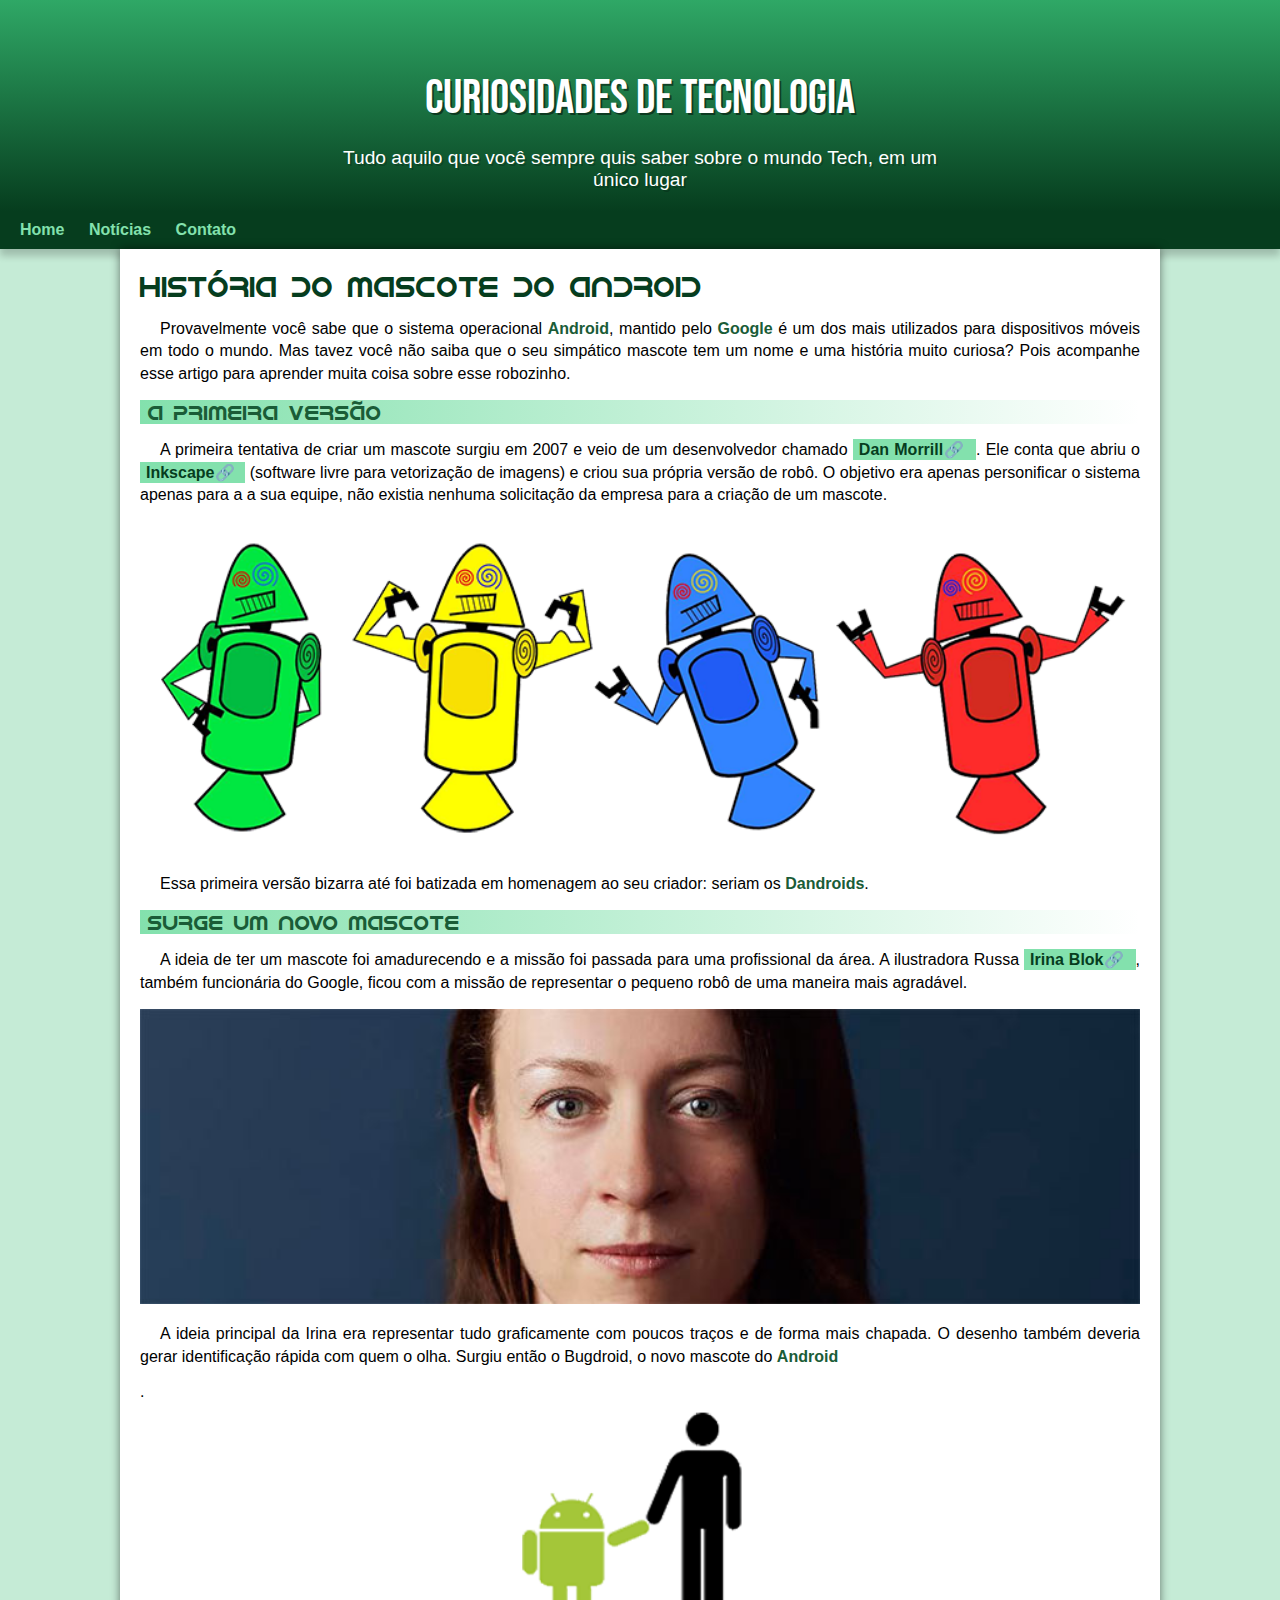
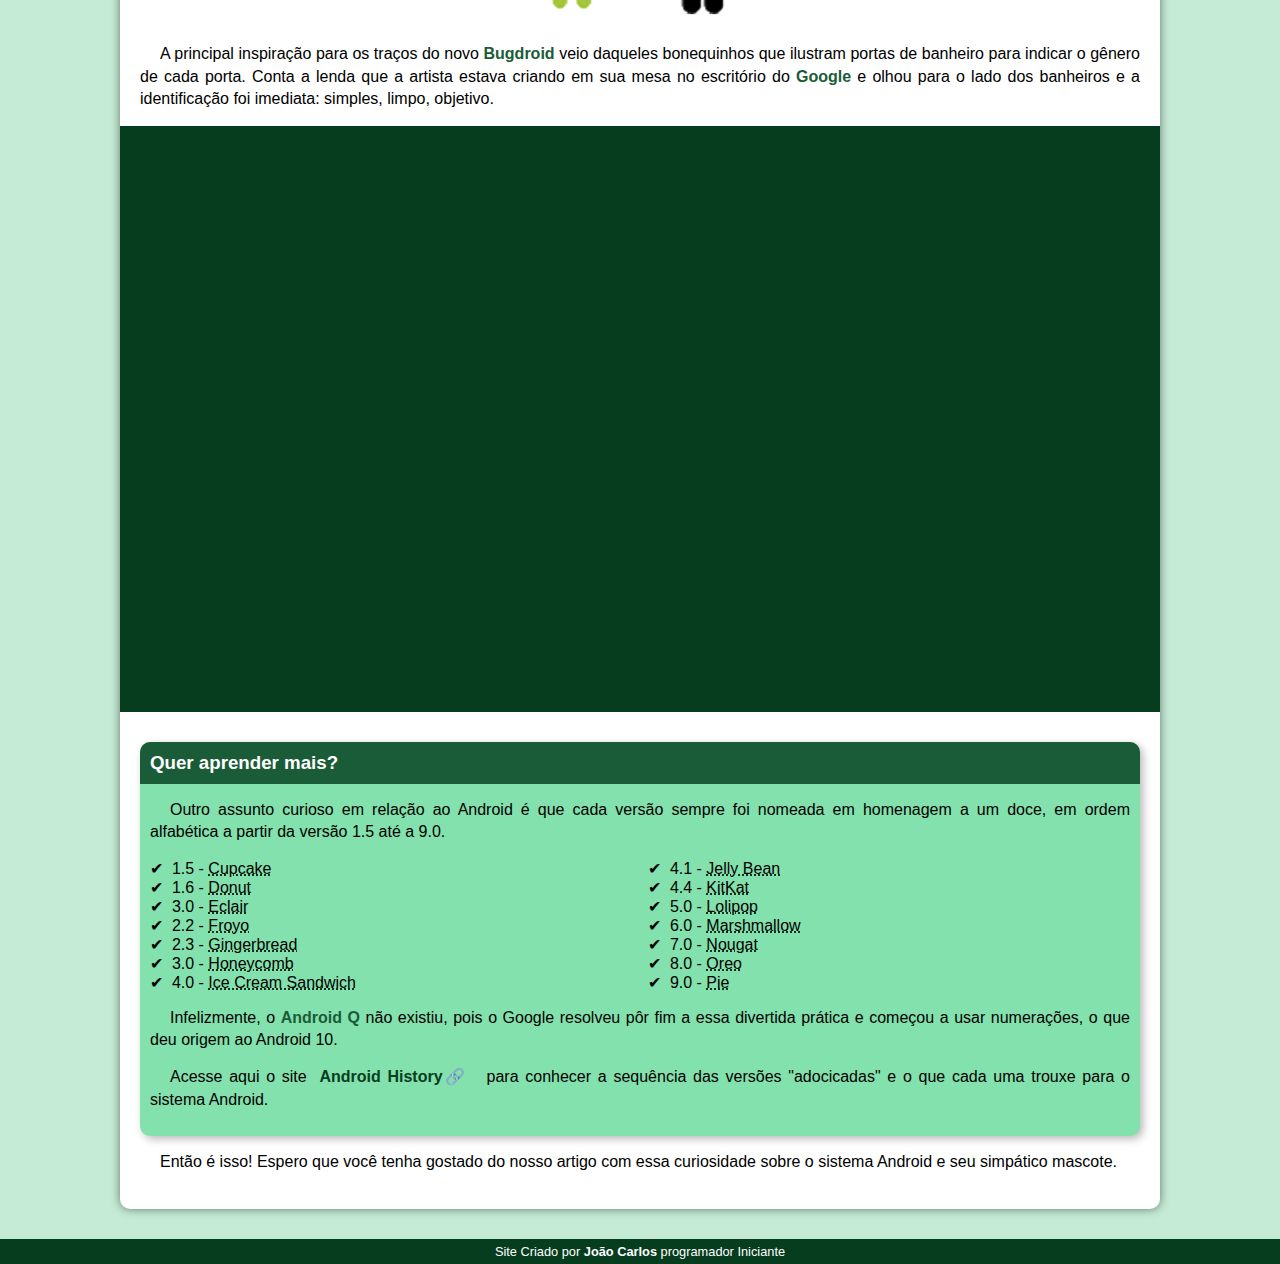
<file: index.html>
<!DOCTYPE html>
<html lang="pt-br">
<head>
    <meta charset="UTF-8">
    <meta http-equiv="X-UA-Compatible" content="IE=edge">
    <meta name="viewport" content="width=device-width, initial-scale=1.0">
    <title>Como Surgiu o Mascote do Android</title>
    <link rel="shortcut icon" href="imagens/favicon.ico" type="image/x-icon">
    <link rel="stylesheet" href="style/style.css">
</head>
<body>
    <header>
        <h1>Curiosidades de Tecnologia</h1>
        <p>Tudo aquilo que você sempre quis saber sobre o mundo Tech, em um único lugar
        </p>
    </header>
    <nav> 
        <a href="#">Home</a>
        <a href="#">Notícias</a>
        <a href="#">Contato</a>
    </nav>
    <main>
        <article>
            <h1>História do Mascote do Android</h1>
            
            <p>Provavelmente você sabe que o sistema operacional <strong>Android</strong>, mantido pelo <strong>Google</strong> é um dos mais utilizados para dispositivos móveis em todo o mundo. Mas tavez você não saiba que o seu simpático mascote tem um nome e uma história muito curiosa? Pois acompanhe esse artigo para aprender muita coisa sobre esse robozinho.</p>

            <h2>A primeira versão</h2>

            <p>A primeira tentativa de criar um mascote surgiu em 2007 e veio de um desenvolvedor chamado <a href="https://androidcommunity.com/dan-morrill-shows-us-the-android-mascot-that-almost-was-20130103/" target="_blank" class="externo">Dan Morrill</a>. Ele conta que abriu o <a href="https://inkscape.org/pt-br/" target="_blank" class="externo">Inkscape</a> (software livre para vetorização de imagens) e criou sua própria versão de robô. O objetivo era apenas personificar o sistema apenas para a a sua equipe, não existia nenhuma solicitação da empresa para a criação de um mascote.</p>

            <picture>
                <source media="(max-width:670px )" srcset="imagens/dan-droids-pq.png">
                <img src="imagens/dan-droids.png" alt="Primeiro mascote do Android"></picture>

            <p>Essa primeira versão bizarra até foi batizada em homenagem ao seu criador: seriam os <strong>Dandroids</strong>.</p>

            <h2>Surge um novo mascote</h2>

            <p>A ideia de ter um mascote foi amadurecendo e a missão foi passada para uma profissional da área. A ilustradora Russa <a href="https://www.irinablok.com/" target="_blank" class="externo">Irina Blok</a>, também funcionária do Google, ficou com a missão de representar o pequeno robô de uma maneira mais agradável.</p>

            <picture>
                <source media="(max-width:670px )" srcset="imagens/irina-blok-pq.jpg">
                <img src="imagens/irina-blok.jpg" alt="Irina Blok, criadora do Bugdroid"></picture>

            <p>A ideia principal da Irina era representar tudo graficamente com poucos traços e de forma mais chapada. O desenho também deveria gerar identificação rápida com quem o olha. Surgiu então o Bugdroid, o novo mascote do <strong>Android</strong></p>.

            <img src="imagens/bugdroid.png" class="pequena" alt="Bugdroid">

            <p>A principal inspiração para os traços do novo <strong>Bugdroid</strong> veio daqueles bonequinhos que ilustram portas de banheiro para indicar o gênero de cada porta. Conta a lenda que a artista estava criando em sua mesa no escritório do <strong>Google</strong> e olhou para o lado dos banheiros e a identificação foi imediata: simples, limpo, objetivo.</p>

            <div class="video">
                <iframe width="560" height="315" src="https://www.youtube.com/embed/l2UDgpLz20M" title="YouTube video player" frameborder="0" allow="accelerometer; autoplay; clipboard-write; encrypted-media; gyroscope; picture-in-picture; web-share" allowfullscreen></iframe>
            </div>
            
            <aside>
                <h3>Quer aprender mais?</h3>
                <p>Outro assunto curioso em relação ao Android é que cada versão sempre foi nomeada em homenagem a um doce, em ordem alfabética a partir da versão 1.5 até a 9.0.</p>
                <ul>
                    <li>1.5 - <abbr title="Bolo de Copo">Cupcake</abbr></li>
                    <li>1.6 - <abbr title="Rosquinha">Donut</abbr></li>
                    <li>3.0 - <abbr title="Bomba">Eclair</abbr></li>
                    <li>2.2 - <abbr title="Iogurte Congelado">Froyo</abbr></li>
                    <li>2.3 - <abbr title="Biscoito de Gengibre">Gingerbread</abbr></li>
                    <li>3.0 - <abbr title="Favo de Mel">Honeycomb</abbr></li>
                    <li>4.0 - <abbr title="Sanduíche de Sorvete">Ice Cream Sandwich</abbr></li>
                    <li>4.1 - <abbr title="Jujuba">Jelly Bean</abbr></li>
                    <li>4.4 - <abbr title="KitKat">KitKat</abbr></li>
                    <li>5.0 - <abbr title="Pirulito">Lolipop</abbr></li>
                    <li>6.0 - <abbr title="Marshmallow">Marshmallow</abbr></li>
                    <li>7.0 - <abbr title="Torrone">Nougat</abbr></li>
                    <li>8.0 - <abbr title="Oreo">Oreo</abbr></li>
                    <li>9.0 - <abbr title="Torte">Pie</abbr></li>
                </ul>
                <p>Infelizmente, o <strong>Android Q</strong> não existiu, pois o Google resolveu pôr fim a essa divertida prática e começou a usar numerações, o que deu origem ao Android 10.</p>
                <p>Acesse aqui o site <a href="https://www.android.com/intl/en_uk/history/" target="_blank" class="externo">Android History</a> para conhecer a sequência das versões "adocicadas" e o que cada uma trouxe para o sistema Android.</p>
            </aside>
            

            <p>Então é isso! Espero que você tenha gostado do nosso artigo com essa curiosidade sobre o sistema Android e seu simpático mascote.</p>
         
        </article>
    </main>
    <footer>
        <p>Site Criado por <a href="https://instagram.com/its.jooao?igshid=ZGUzMzM3NWJiOQ==" target="_blank">João Carlos</a> programador Iniciante</p>
    </footer>
</body>
</html>
</file>
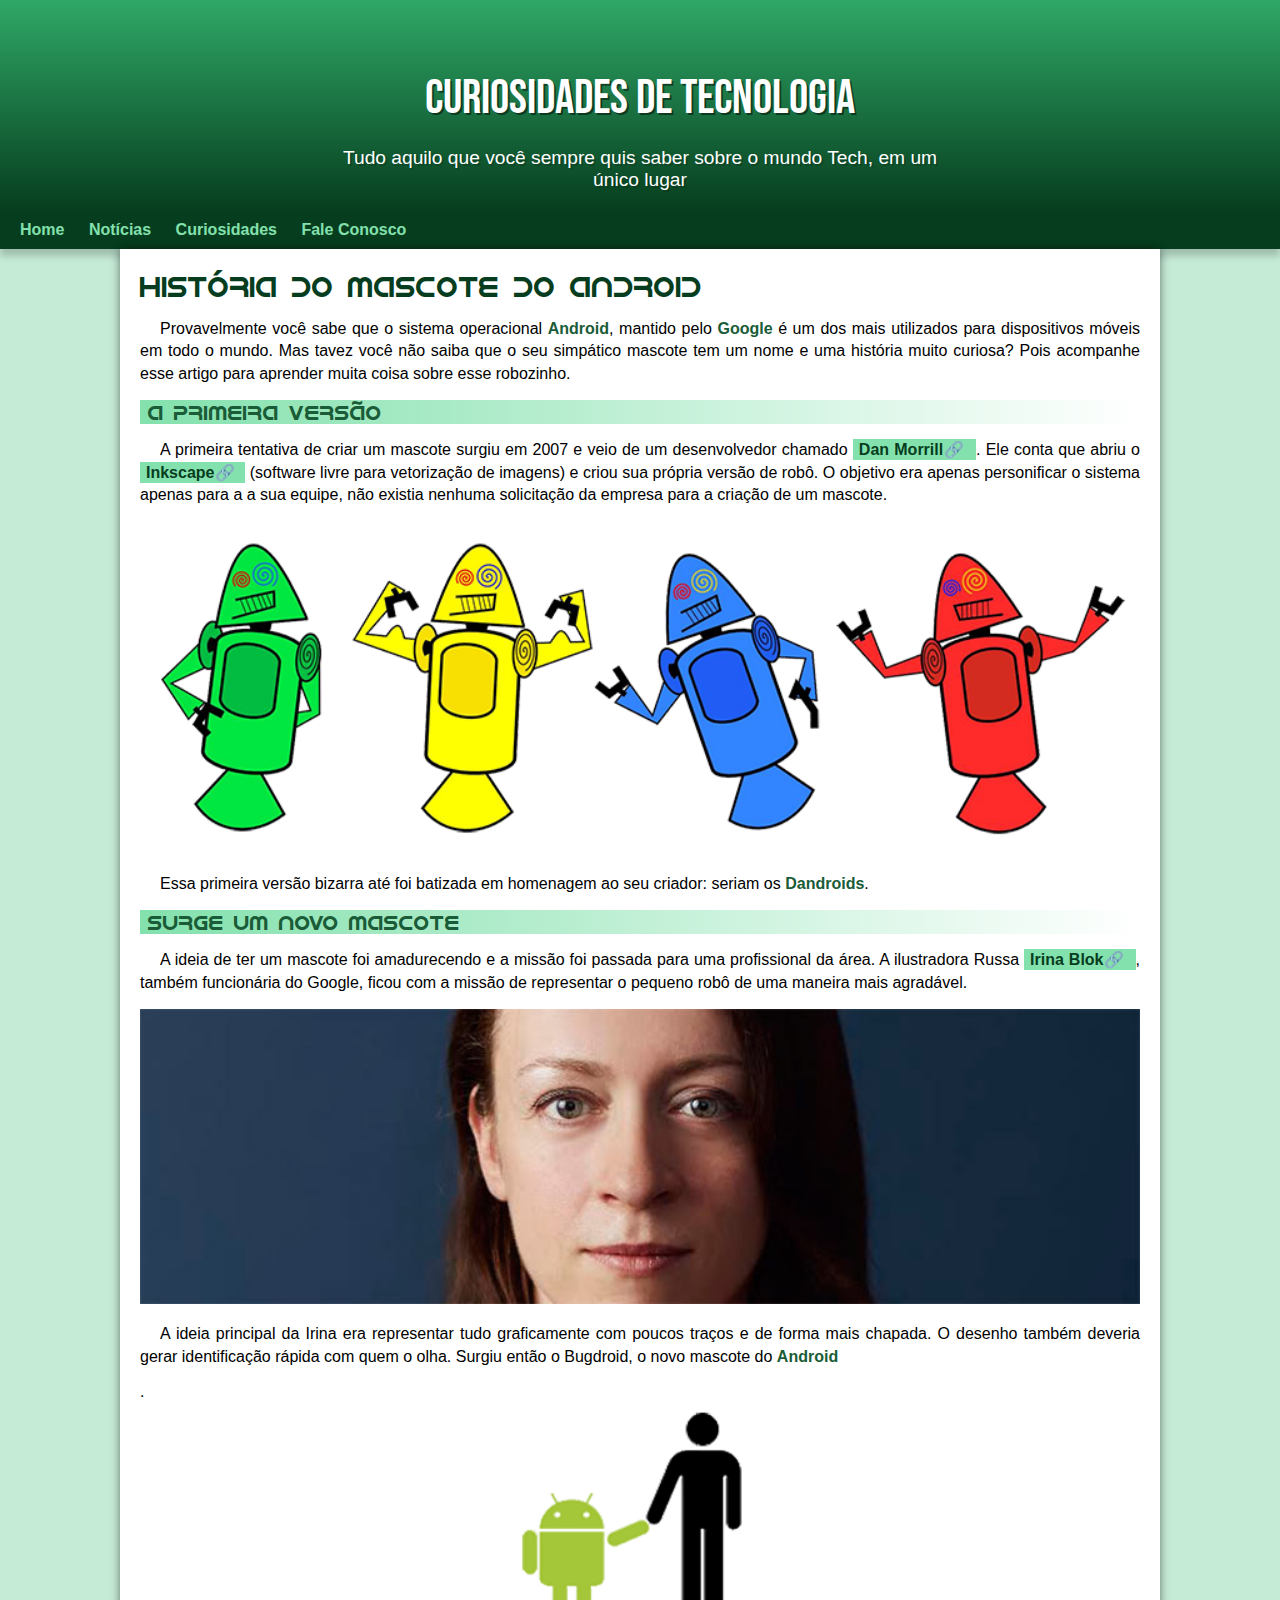
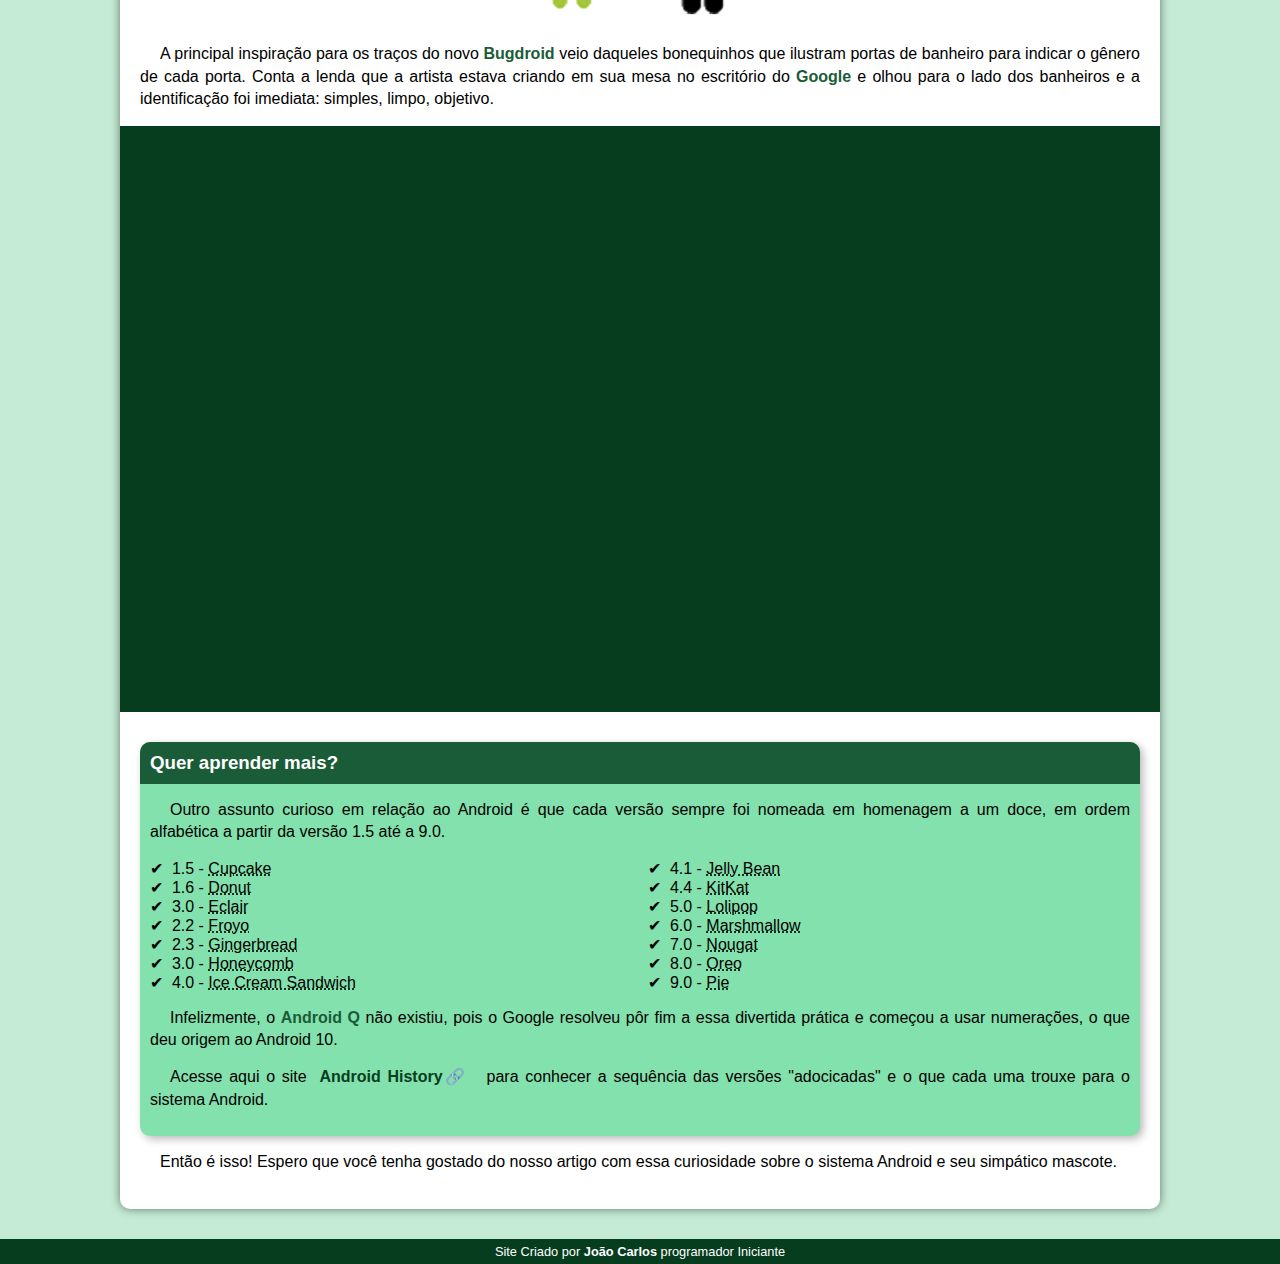
<file: index.html.html>
<!DOCTYPE html>
<html lang="pt-br">
<head>
    <meta charset="UTF-8">
    <meta http-equiv="X-UA-Compatible" content="IE=edge">
    <meta name="viewport" content="width=device-width, initial-scale=1.0">
    <title>Como Surgiu o Mascote do Android</title>
    <link rel="shortcut icon" href="imagens/favicon.ico" type="image/x-icon">
    <link rel="stylesheet" href="style/style.css">
</head>
<body>
    <header>
        <h1>Curiosidades de Tecnologia</h1>
        <p>Tudo aquilo que você sempre quis saber sobre o mundo Tech, em um único lugar
        </p>
    </header>
    <nav> 
        <a href="#">Home</a>
        <a href="#">Notícias</a>
        <a href="#">Curiosidades</a>
        <a href="#">Fale Conosco</a>
    </nav>
    <main>
        <article>
            <h1>História do Mascote do Android</h1>
            
            <p>Provavelmente você sabe que o sistema operacional <strong>Android</strong>, mantido pelo <strong>Google</strong> é um dos mais utilizados para dispositivos móveis em todo o mundo. Mas tavez você não saiba que o seu simpático mascote tem um nome e uma história muito curiosa? Pois acompanhe esse artigo para aprender muita coisa sobre esse robozinho.</p>

            <h2>A primeira versão</h2>

            <p>A primeira tentativa de criar um mascote surgiu em 2007 e veio de um desenvolvedor chamado <a href="https://androidcommunity.com/dan-morrill-shows-us-the-android-mascot-that-almost-was-20130103/" target="_blank" class="externo">Dan Morrill</a>. Ele conta que abriu o <a href="https://inkscape.org/pt-br/" target="_blank" class="externo">Inkscape</a> (software livre para vetorização de imagens) e criou sua própria versão de robô. O objetivo era apenas personificar o sistema apenas para a a sua equipe, não existia nenhuma solicitação da empresa para a criação de um mascote.</p>

            <picture>
                <source media="(max-width:670px )" srcset="imagens/dan-droids-pq.png">
                <img src="imagens/dan-droids.png" alt="Primeiro mascote do Android"></picture>

            <p>Essa primeira versão bizarra até foi batizada em homenagem ao seu criador: seriam os <strong>Dandroids</strong>.</p>

            <h2>Surge um novo mascote</h2>

            <p>A ideia de ter um mascote foi amadurecendo e a missão foi passada para uma profissional da área. A ilustradora Russa <a href="https://www.irinablok.com/" target="_blank" class="externo">Irina Blok</a>, também funcionária do Google, ficou com a missão de representar o pequeno robô de uma maneira mais agradável.</p>

            <picture>
                <source media="(max-width:670px )" srcset="imagens/irina-blok-pq.jpg">
                <img src="imagens/irina-blok.jpg" alt="Irina Blok, criadora do Bugdroid"></picture>

            <p>A ideia principal da Irina era representar tudo graficamente com poucos traços e de forma mais chapada. O desenho também deveria gerar identificação rápida com quem o olha. Surgiu então o Bugdroid, o novo mascote do <strong>Android</strong></p>.

            <img src="imagens/bugdroid.png" class="pequena" alt="Bugdroid">

            <p>A principal inspiração para os traços do novo <strong>Bugdroid</strong> veio daqueles bonequinhos que ilustram portas de banheiro para indicar o gênero de cada porta. Conta a lenda que a artista estava criando em sua mesa no escritório do <strong>Google</strong> e olhou para o lado dos banheiros e a identificação foi imediata: simples, limpo, objetivo.</p>

            <div class="video">
                <iframe width="560" height="315" src="https://www.youtube.com/embed/l2UDgpLz20M" title="YouTube video player" frameborder="0" allow="accelerometer; autoplay; clipboard-write; encrypted-media; gyroscope; picture-in-picture; web-share" allowfullscreen></iframe>
            </div>
            
            <aside>
                <h3>Quer aprender mais?</h3>
                <p>Outro assunto curioso em relação ao Android é que cada versão sempre foi nomeada em homenagem a um doce, em ordem alfabética a partir da versão 1.5 até a 9.0.</p>
                <ul>
                    <li>1.5 - <abbr title="Bolo de Copo">Cupcake</abbr></li>
                    <li>1.6 - <abbr title="Rosquinha">Donut</abbr></li>
                    <li>3.0 - <abbr title="Bomba">Eclair</abbr></li>
                    <li>2.2 - <abbr title="Iogurte Congelado">Froyo</abbr></li>
                    <li>2.3 - <abbr title="Biscoito de Gengibre">Gingerbread</abbr></li>
                    <li>3.0 - <abbr title="Favo de Mel">Honeycomb</abbr></li>
                    <li>4.0 - <abbr title="Sanduíche de Sorvete">Ice Cream Sandwich</abbr></li>
                    <li>4.1 - <abbr title="Jujuba">Jelly Bean</abbr></li>
                    <li>4.4 - <abbr title="KitKat">KitKat</abbr></li>
                    <li>5.0 - <abbr title="Pirulito">Lolipop</abbr></li>
                    <li>6.0 - <abbr title="Marshmallow">Marshmallow</abbr></li>
                    <li>7.0 - <abbr title="Torrone">Nougat</abbr></li>
                    <li>8.0 - <abbr title="Oreo">Oreo</abbr></li>
                    <li>9.0 - <abbr title="Torte">Pie</abbr></li>
                </ul>
                <p>Infelizmente, o <strong>Android Q</strong> não existiu, pois o Google resolveu pôr fim a essa divertida prática e começou a usar numerações, o que deu origem ao Android 10.</p>
                <p>Acesse aqui o site <a href="https://www.android.com/intl/en_uk/history/" target="_blank" class="externo">Android History</a> para conhecer a sequência das versões "adocicadas" e o que cada uma trouxe para o sistema Android.</p>
            </aside>
            

            <p>Então é isso! Espero que você tenha gostado do nosso artigo com essa curiosidade sobre o sistema Android e seu simpático mascote.</p>
         
        </article>
    </main>
    <footer>
        <p>Site Criado por <a href="https://instagram.com/its.jooao?igshid=ZGUzMzM3NWJiOQ==" target="_blank">João Carlos</a> programador Iniciante</p>
    </footer>
</body>
</html>
</file>
<file: style/style.css>
@charset "UTF-8";

@import url('https://fonts.googleapis.com/css2?family=Bebas+Neue&display=swap');

@font-face {
    font-family: 'Android';
    src: url('../fontes/idroid.otf'); format ('opentype');
    font-weight: normal;
}

/*
#c5ebd6
#83e1ad
#3ddc84
#2fa866
#1a5c37
#063d1e
*/

:root {
--cor0: #c5ebd6;
--cor1: #83e1ad;
--cor2: #3ddc84;
--cor3: #2fa866;
--cor4: #1a5c37;
--cor5: #063d1e;

--fonte-padrao: Arial, Verdana, Helvetica, sans-serif;
--fonte-destaque: 'Bebas Neue', cursive;
--fonte-android: 'Android', cursive;
}

* {
    margin: 0px;
    padding: 0px;
    /*isso é uma ação global para alterar todos os blocos*/
}

body {
    background-color:var(--cor0);
    font-family: var(--fonte-padrao);
}

a.externo::after {
    content:'\1F517\00A0';
}

header {
    background-image: linear-gradient(to bottom, var(--cor3), var(--cor5));
    
    min-height: 150px;
    text-align: center;
    padding-top: 40px;
}

header > h1 {
    color:white ;
    font-family: var(--fonte-destaque);
    font-size: 3em;
    text-shadow: 2px 2px 0px rgba(0, 0, 0, 0.479);
    margin-top: 30px;
    margin-bottom: 20px;
    font-weight: normal;
}

header > p {
    color: white;
    font-family: var(--fonte-padrao);
    font-size: 1.2em;
    text-shadow: 2px 2px 0px rgba(0, 0, 0, 0.192);
    max-width: 600px;
    margin: auto;
    padding-right: 10px;
    padding-left: 10px;
    padding-bottom: 20px;
}

nav {
    background-color: var(--cor5);
    padding: 10px;
    box-shadow: 0px 7px 7px rgba(0, 0, 0, 0.192);
}

nav > a {
    color: var(--cor1);
    padding: 10px;
    border-radius: 5px;
    text-decoration: none;
    font-weight: bold;
    transition-duration: .5s;
}

nav > a:hover {
    background-color: var(--cor3);
    color: var(--cor5);
}

main {
    background-color: white;
    min-width: 300px;
    max-width: 1000px;
    margin: auto;
    margin-bottom: 30px;
    padding: 20px;
    box-shadow: 0px 0px 10px rgba(0, 0, 0, 0.5);
    border-bottom-left-radius: 10px;
    border-bottom-right-radius: 10px;
}

main h1 {
    color: var(--cor5);
    font-family:var(--fonte-android) ;
    font-weight: normal;
    font-size: 1.8em;
}

main h2 {
    font-family: var(--fonte-android);
    color: var(--cor4);
    font-size: 1.3em;
    background-image: linear-gradient(to right, var(--cor1), transparent);
    text-indent: 8px;
    font-weight: normal;
}

main p {
    margin: 15px 0px;
    text-align: justify;
    text-indent: 20px;
    font-size: 1em;
    line-height: 1.4em;
}

main strong {
    color: var(--cor4);
    font-weight: bold;
}

main a {
    text-decoration: none;
    font-weight: bold;
    color: var(--cor5);
    background-color: var(--cor1);
    padding: 2px 6px;
}

main a:hover {
    text-decoration: underline;
    color: var(--cor4);
}

main img {
    width: 100%;
}

main img.pequena {
    max-width: 350px;
    display: block;
    margin: auto;
}

div.video {
    background-color: var(--cor5);
    margin: 0px -20px 30px -20px;
    padding: 20px;
    padding-bottom: 56.6%;
    position: relative;
}

div.video > iframe {
    position: absolute;
    top: 5%;
    left: 5%;
    width: 90%;
    height: 90%;
}

aside {
    background-color: var(--cor1);
    padding: 10px;
    border-radius: 10px;
    box-shadow: 3px 3px 8px rgba(0, 0, 0, 0.281);
}

aside > h3 {
    background-color: var(--cor4);
    color: white;
    padding: 10px;
    margin: -10px -10px 0px -10px;
    border-radius: 10px 10px 0px 0px;
}

aside > ul {
    list-style-type: '\2714\00A0\00A0'; /*00A0 é espaçamento*/
    list-style-position: inside;
    columns: 2;

}

footer {
    background-color: var(--cor5);
    color: white;
    text-align: center;
    font-size: 0.8em;
    padding: 5px;
}

footer a {
    color: white;
    font-weight: bold;
    text-decoration: none;
}

footer a:hover {
    text-decoration: underline;
    color: var(--cor1);
}
</file>
